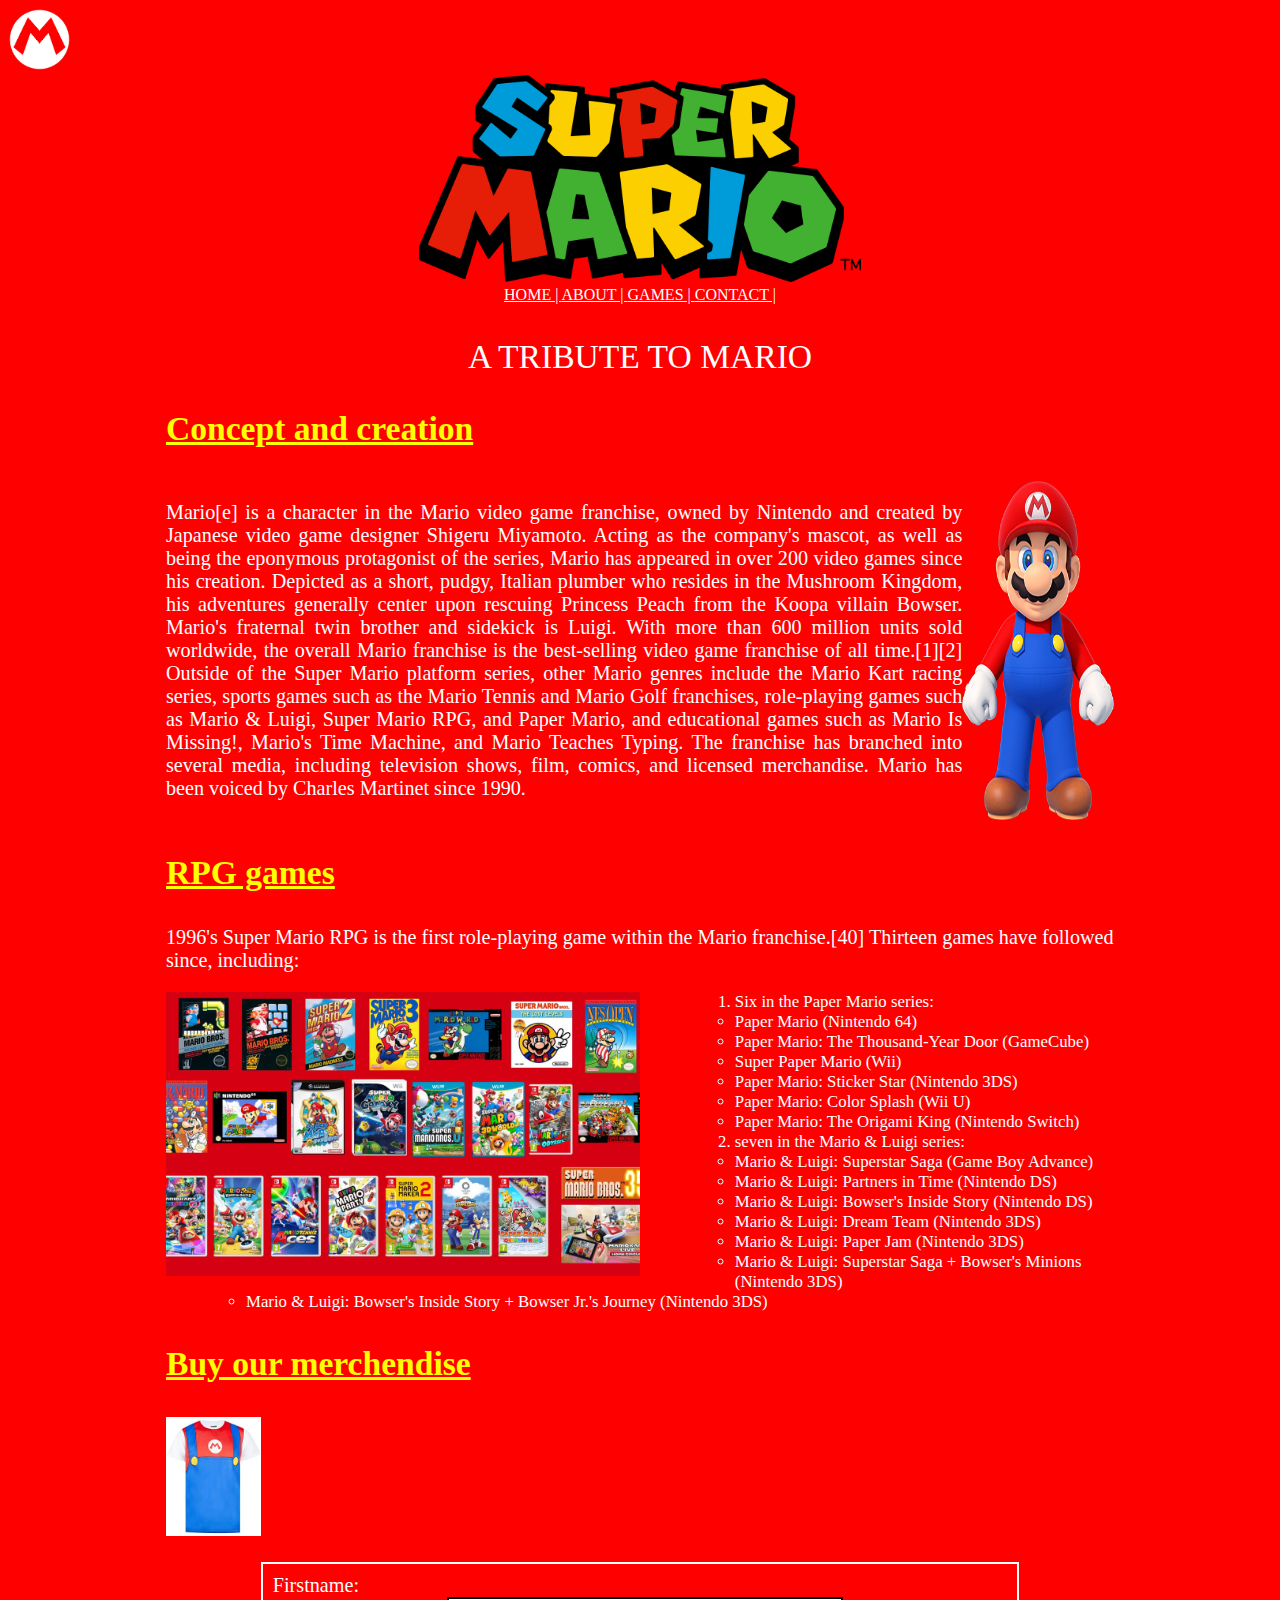
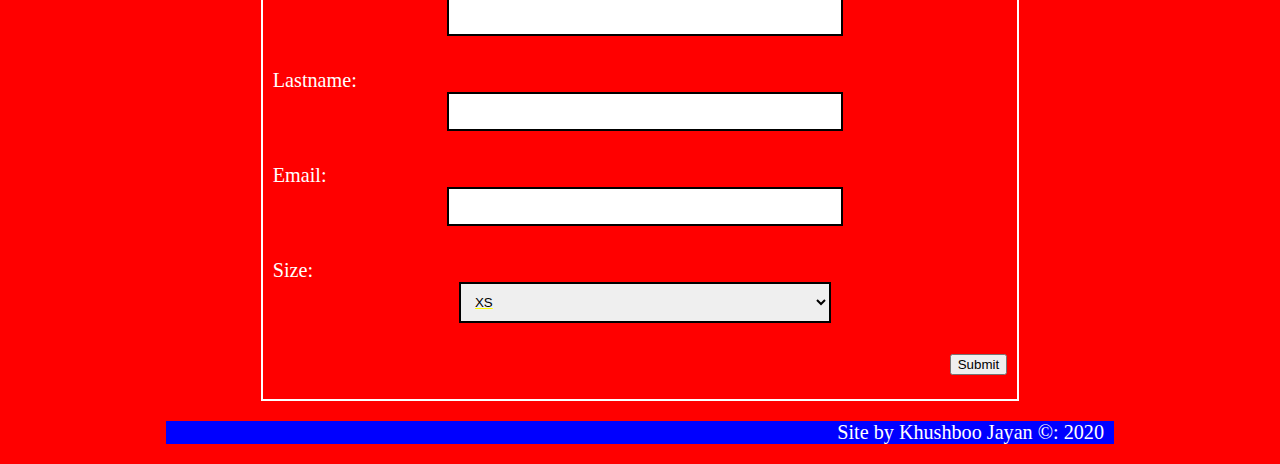
<file: index.html>
<!DOCTYPE html>
<html>
	<head>
		<img id="logo" src= "logo.png"/>
		<link rel="stylesheet" href="site.css">
		<script src="home.js"></script>
		<title>A Tribute to Mario</title>
		<meta name="description" content="Khushboo's Programming gives some really intresting facts about Mario franchise using HTML5 CSS and JavaScript">
		<meta name="keywords" content="HTML5 CSS JavaScript">
	</head>
	<body>
		<header class="newTopic">
			<img src="supermario.png"/>
		<nav>
		<a href="index.html">HOME | </a>
		<a href="about.html"> ABOUT | </a>
		<a href="games.html"> GAMES | </a>
		<a href="contact.html"> CONTACT | </a>
		</nav>
		</header>
	<div id="main">
		
		<p id="tribute">A TRIBUTE TO MARIO </p>
		
		<h3>Concept and creation</h3>
	
		<div id="information1" style="display: inline-flex;">
			<p>
			Mario[e] is a character in the Mario video game franchise, owned by Nintendo and created by Japanese video game designer Shigeru Miyamoto. Acting as the company's mascot, as well as being the eponymous protagonist of the series, Mario has appeared in over 200 video games since his creation. Depicted as a short, pudgy, Italian plumber who resides in the Mushroom Kingdom, his adventures generally center upon rescuing Princess Peach from the Koopa villain Bowser. Mario's fraternal twin brother and sidekick is Luigi.
			With more than 600 million units sold worldwide, the overall Mario franchise is the best-selling video game franchise of all time.[1][2] Outside of the Super Mario platform series, other Mario genres include the Mario Kart racing series, sports games such as the Mario Tennis and Mario Golf franchises, role-playing games such as Mario & Luigi, Super Mario RPG, and Paper Mario, and educational games such as Mario Is Missing!, Mario's Time Machine, and Mario Teaches Typing. The franchise has branched into several media, including television shows, film, comics, and licensed merchandise. Mario has been voiced by Charles Martinet since 1990.
			</p>
			<img src= "Mario1.png"/>
		</div>	
		<h3>RPG games</h3>
		<p>1996's Super Mario RPG is the first role-playing game within the Mario franchise.[40] Thirteen games have followed since, including:</p>
		<div id="information2">
			<img src="games.jpg"/>
			<p>
			<ol>
			<li>Six in the Paper Mario series:</li>
			<ul>
			<li>Paper Mario (Nintendo 64)</li>
			<li>Paper Mario: The Thousand-Year Door (GameCube)</li>
			<li>Super Paper Mario (Wii)</li>
			<li>Paper Mario: Sticker Star (Nintendo 3DS)</li>
			<li>Paper Mario: Color Splash (Wii U)</li>
			<li>Paper Mario: The Origami King (Nintendo Switch)</li>
			</ul>
			<li>seven in the Mario & Luigi series:</li>
			<ul>
			<li>Mario & Luigi: Superstar Saga (Game Boy Advance)</li>
			<li>Mario & Luigi: Partners in Time (Nintendo DS)</li>
			<li>Mario & Luigi: Bowser's Inside Story (Nintendo DS)</li>
			<li>Mario & Luigi: Dream Team (Nintendo 3DS)</li>
			<li>Mario & Luigi: Paper Jam (Nintendo 3DS)</li>
			<li>Mario & Luigi: Superstar Saga + Bowser's Minions (Nintendo 3DS)</li>
			<li>Mario & Luigi: Bowser's Inside Story + Bowser Jr.'s Journey (Nintendo 3DS)</li>
			</ul>
			</ol>
			</p>
		</div>
		<div>
			<h3>Buy our merchendise</h3>
			<p id="custom"><img id="logo" src= "custom.jpg"/></p>
			<div class="contact">
			<form action = "server-script-url" name="regForm" onsubmit="return( validate() );">
				<div>
					<label>
						<span>Firstname:</span><span class="errorMessage" id="firstname"></span><br>
						<input class="generalInput" type="text" name="firstname" size="120">
					</label>
				</div>
				<br>
				
				<div>
					<label>
						<span>Lastname:</span><span class="errorMessage" id="lastname"></span><br>
						<input class="generalInput" type="text" name="lastname" size="120">
						</label>
				</div>
				<br>
				
				<div>
					<label>
						<span>Email:</span><span class="errorMessage" id="email"</span><br>
						<input class="generalInput" type="email" name="email" size="120" required>
					</label>
				</div>
				<br>
				
				<div>
					<label>
					<span>Size:</span><span class="errorMessage" id="SIZE"</span><br>
					<select class="generalInput">
						<option value="extrasmall">XS</option>
						<option value="small">S</option>
						<option value="medium">M</option>
						<option value="large">L</option>
						<option value="extralarge">XL</option>
					</select>
					</label>
				</div>
				
				
		<p id="submit"><button type = "submit">Submit</button></p>
			</form>
			</div>
		</div>
		<footer>
			<p>Site by Khushboo Jayan &copy: 2020</p>
		</footer>
	</div>
		
	</body>
</html>
</file>
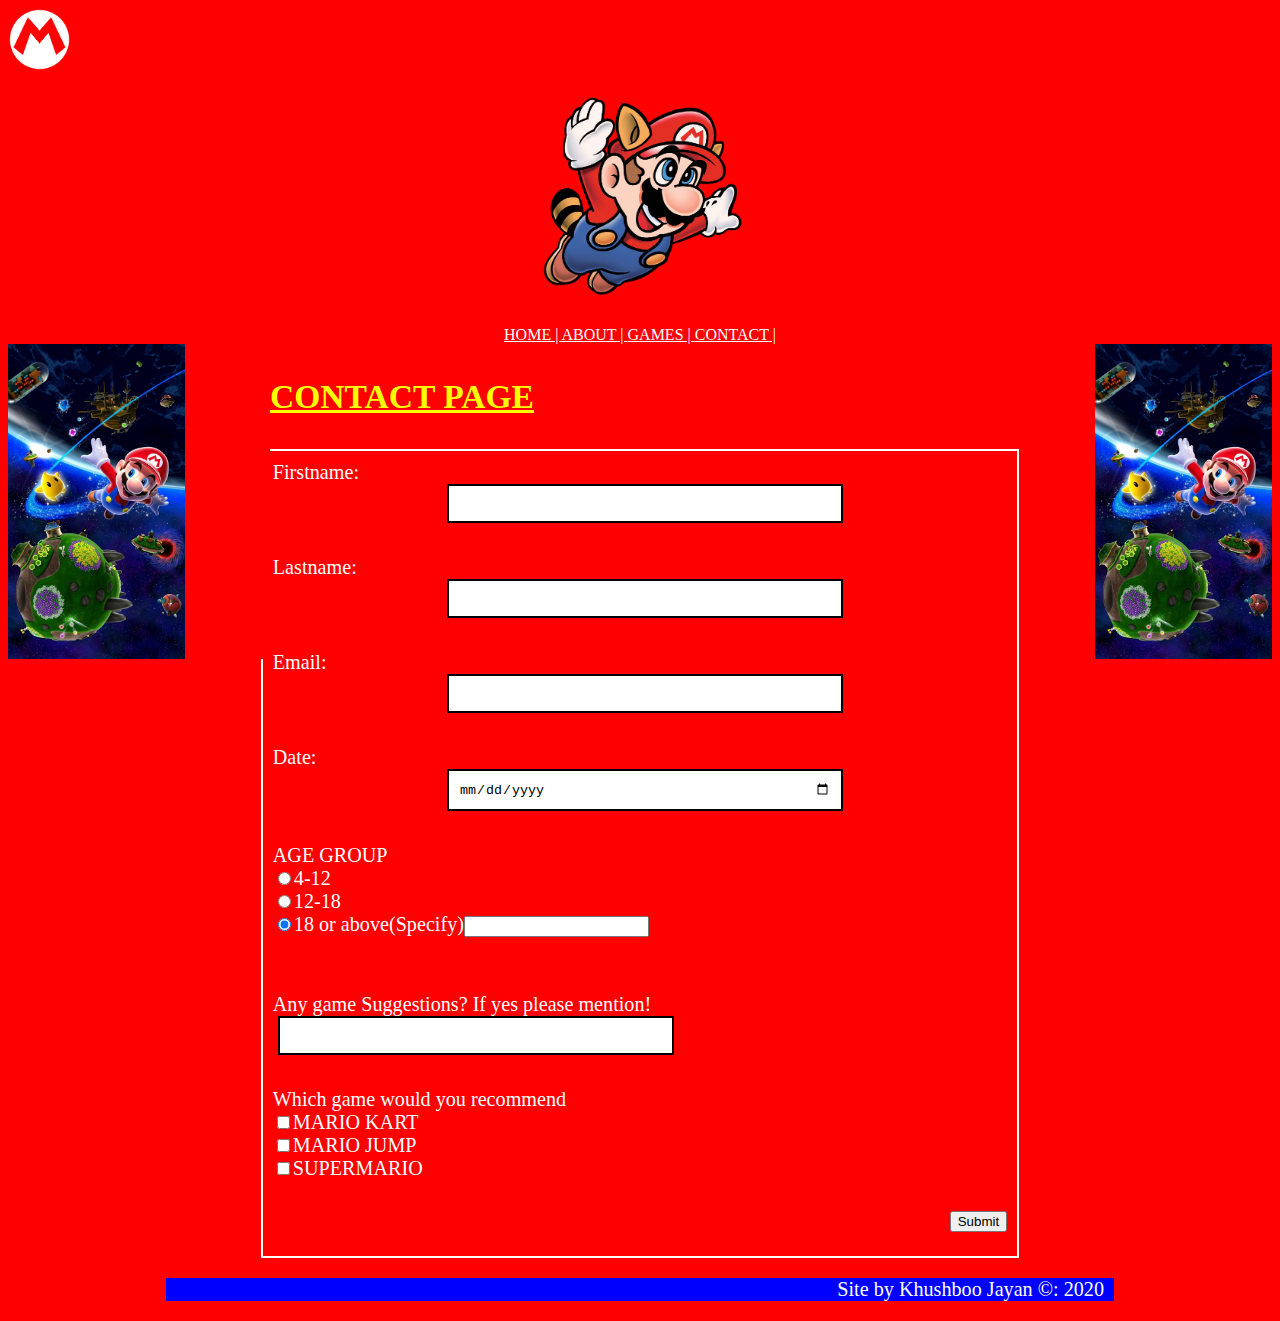
<file: contact.html>
<!DOCTYPE html>
<html>
	<head>
		<img id="logo" src= "logo.png"/>
		<link rel="stylesheet" href="site.css">
		<script src="script.js"></script>
		<title>Contact Page</title>
		<meta name="description" content="Khushboo's Programming gives some really intresting facts about Mario franchise using HTML5 CSS and JavaScript">
		<meta name="keywords" content="HTML5 CSS JavaScript">
	</head>
	<body>
	<header class="newTopic">
			<p id="contactImg"><img src="contact.png"/></p>
		<nav>
		<a href="index.html">HOME | </a>
		<a href="about.html"> ABOUT | </a>
		<a href="games.html"> GAMES | </a>
		<a href="contact.html"> CONTACT | </a>
		</nav>
		</header>
	<div id="sideLine" class="col-sm-2">
				<img id="leftMenu" src="ver1.jpg" class="img-fluid"/>
	</div>
	<div id="sideLine2" class="col-sm-2">
		<img id="leftMenu" src="ver1.jpg" class="img-fluid"/>
	</div>
	<div id="main">
		<p id="headerDistance"><h3>CONTACT PAGE</h3></p>
		<div class="row">
			
			
			<div class="col-sm-8">
					<div class= "contact">
					<form action = "server-script-url" name="regForm" onsubmit="return( validate() );">
						
						
							<div>
							<label>
							<span>Firstname:</span><span class="errorMessage" id="firstname"></span><br>
							<input class="generalInput" type="text" name="firstname" size="120">
							</label>
							</div>
							<br>
							
							<div>
							<label>
							<span>Lastname:</span><span class="errorMessage" id="lastname"></span><br>
							<input class="generalInput" type="text" name="lastname" size="120">
							</label>
							</div>
							<br>
							
							<div>
							<label>
							<span>Email:</span><span class="errorMessage" id="email"</span><br>
							<input class="generalInput" type="email" name="email" size="120" required>
							</label>
							</div>
							<br>
							
							<div>
							<label>
							<span>Date:</span><span class="errorMessage" id="Date"</span><br>
							<input class="generalInput" type="date" name="Date" size="120" required>
							</label>
							</div>
							<br>
						
						
						<div>
						<label>
						<span>AGE GROUP</span><span class="errorMessage" id="age_category"></span><br>
						<input type="radio" name="age" value="kids">4-12</input><br>
						<input type="radio" name="age" value="teenagers">12-18</input><br>
						<input type="radio" name="age" value="adults" checked>18 or above(Specify)<input type="text" id="age_category" name="age_category"></input><br>
						</label>
						</div>
						
						<br>
						<br>
						
						<div id="suggestions">
						<label>
						<span>Any game Suggestions? If yes please mention!</span><span class="errorMessage" id="Suggest" ></span><br>
						<input class="generalInput" type = "text" name = "Suggest" size="500"></input><br>
						</label>
						</div>
						
						<div>
						<label>
						<span>Which game would you recommend</span><span class="errorMessage" id="recommend" required></span><br>
						<input type = "checkbox" name = "game" value = "marioKart">MARIO KART</input><br>
						<input type = "checkbox" name = "game1" value = "marioJump">MARIO JUMP</input><br>
						<input type = "checkbox" name = "game2" value = "supermario">SUPERMARIO</input><br>
						</label>
						</div>
						
						
						
						<p id="submit"><button type = "submit">Submit</button></p>
						
						</form>
				</div>
		</div>
		<footer>
			<p>Site by Khushboo Jayan &copy: 2020</p>
		</footer>
	</div>
		
	</body>
</html>
</file>
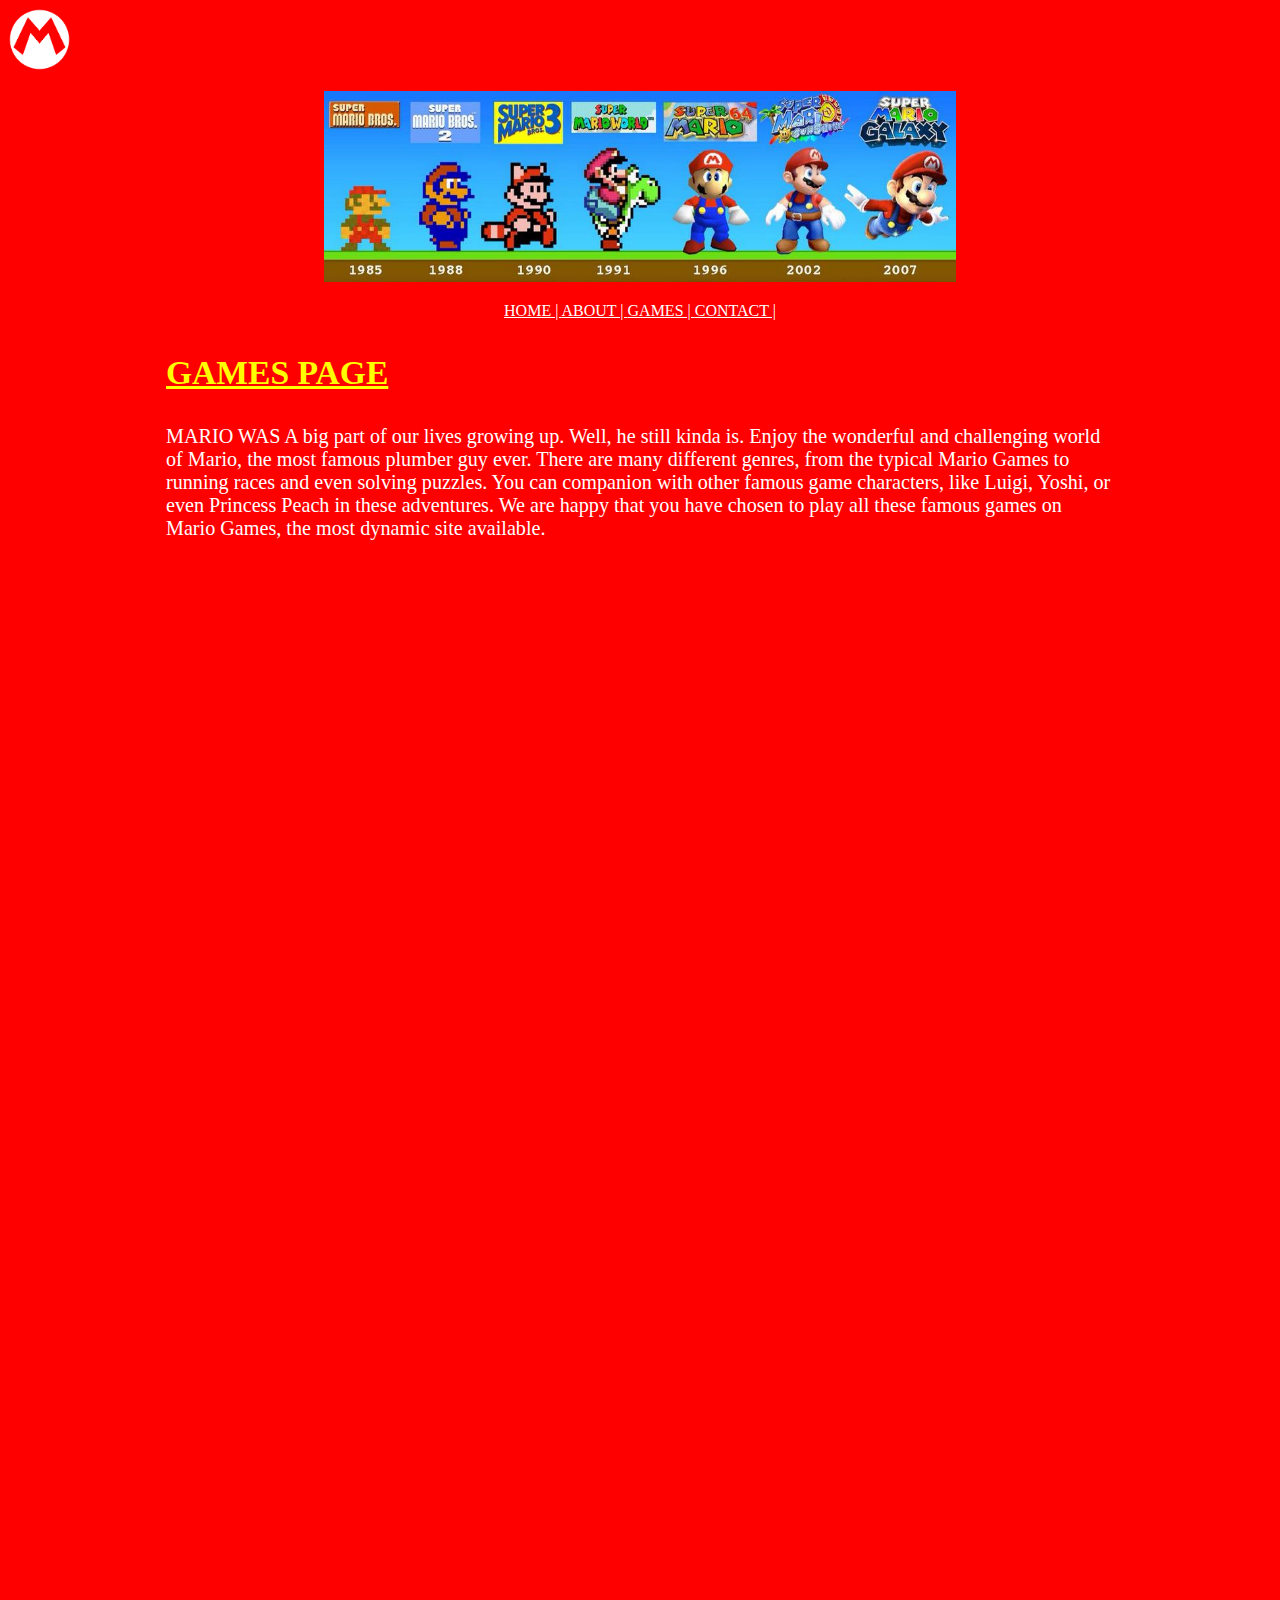
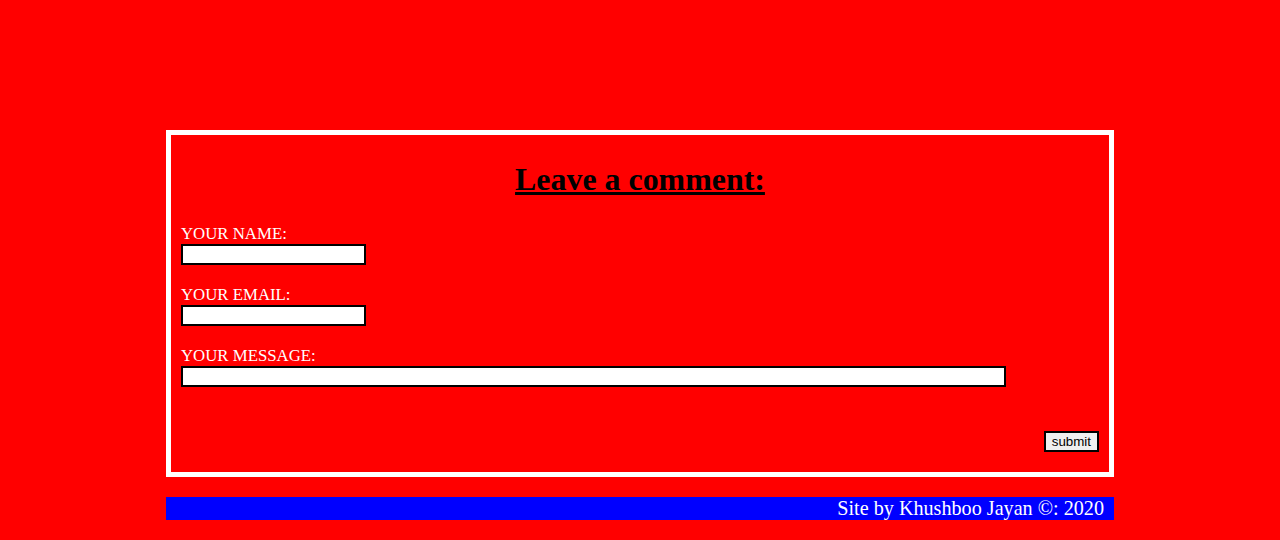
<file: games.html>
<!DOCTYPE html>
<html>
	<head>
		<img id="logo" src= "logo.png"/>
		<script src="games.js"></script>
		<link rel="stylesheet" href="site.css">
		<title>Games</title>
		<meta name="description" content="Khushboo's Programming gives some really intresting facts about Mario franchise using HTML5 CSS and JavaScript">
		<meta name="keywords" content="HTML5 CSS JavaScript">
	</head>
	<body>
	<header class="newTopic">
		<p id="games"><img src="games2.jpg"></p>
		<nav>
		<a href="index.html">HOME | </a>
		<a href="about.html"> ABOUT | </a>
		<a href="games.html"> GAMES | </a>
		<a href="contact.html"> CONTACT | </a>
		</nav>
	</header>
	<section id="main">
		<h3>GAMES PAGE</h3>
		
		<p>
		MARIO WAS A big part of our lives growing up. Well, he still kinda is.
		Enjoy the wonderful and challenging world of Mario, the most famous plumber guy ever. There are many different genres, from the typical Mario Games to running races and even solving puzzles. You can companion with other famous game characters, like Luigi, Yoshi, or even Princess Peach in these adventures. We are happy that you have chosen to play all these famous games on Mario Games, the most dynamic site available.
		</p>
		<div  class="game">
		<iframe src="https://funhtml5games.com?embed=mariokart" style="width:640px;height:400px;border:none;" frameborder="0" scrolling="no"></iframe>
		</div>
		<br>
		<br>
		<br>
		<br>
		<div class="game">
		<iframe src="https://funhtml5games.com?embed=mariojump" style="width:755px;height:680px;border:none;" frameborder="0" scrolling="no"></iframe>
		</div>
		
		
		<div class="comment">
			<form action = "server-script-url" name="regForm" onsubmit="return( message() );">
				
				<label><h2>Leave a comment: </h2></label>
				<div>
				<label>
				<span>YOUR NAME:</span><span class="errorMessage" id="NameMessage"></span><br>
				<input class="example" type="text" name="NAME" size="20">
				</label>
				</div>
				<br>
				
				<div>
				<label>
				<span>YOUR EMAIL:</span><span class="errorMessage" id="EmailMessage"></span><br>
				<input class="example" type="email" name="EMAIL" size="20">
				</label>
				</div>
				<br>

				
				<div>
				<label>
				<span>YOUR MESSAGE:</span><span class="errorMessage" id="MessageMessage"></span><br>
				<input class="example" type="text" name="MESSAGE" size="100">
				</label>
				</div>
				<br>
				<p id="submit"><input id="sent" type="submit" value="submit"></p>
			</form>
		</div>		
			<div id="footerEdit">
			<footer>
				<p>Site by Khushboo Jayan &copy: 2020</p>
			</footer>
			</div>
	</section>
	</body>
</html>
</file>
<file: site.css>
@media screen and (min-width: 400px){
body{
	background-color: red;
}
.topic{
	background-color: blue;
	width:75%;
	margin: auto;
	text-align: center;
	color: white;
	font-size: 200%;
	min-height: 160px;
}
#custom{
	width: 200%;

	
}
#logo{
	width: 5%;
}
#sideLine img{
	width: 14%;
	float: right;
}
#sideLine2 img{
	float: left;
	width: 14%;
	border-right: 85px red solid;
}
#forTable{
	margin-left: 33%;
}
table{
	border: 2px white solid;
	text-align: center;
}
table th, td{
	text-align: center;
	padding: 15px;
}
#main #headerDistance h3 {
	padding-left: 2em;
}
#leftMenu{
	
	display: inline-block;
	margin-left: 0px;
}
#leftMenu iframe{
	width: 50;
}
.topic a{
	font-size: 60%;
	color: white;
	text-align: right;
}
#main{
	width:75%;
	margin: auto;
	color: white;
	font-size: 105%;
}
.topic{
	padding-top: 0.3%;
}	
.newTopic {
	text-align: center;
}
.newTopic img{
	width:35%;
}
.newTopic a{
	color: white;
}
.newTopic #contactImg img{
	width:17%;
}
.newTopic #games img{
	width:50%;
}
#main #tribute{
	text-align: center;
	font-family: cursive;
	font-size: 200%;
}
.topic p{
	text-decoration: underline;
}
.topic img{
	width:35%;
}
#main p{
	color: white;
	font-size: 1.2em;
}
.game{
	text-align: center;
}
.contact{
	margin-left: 10%;
	margin-right: 10%;
	border: 2px white solid;
	font-size: 1.2em;
}
.contact div{
	margin-left: 10px;
	margin-top: 10px;
	margin-top: 10px;
}
.contact #date{
	padding-left: 20px;
	margin-left:12.5em;
	margin-top: 15px;
}
.contact #suggestions input{
	margin-left:5px;
}


#main .div{
	color: white;
	text-decoration: bold;
}
#main .generalInput{
	width: 50%;
	display: block;
	padding: 10px;
	margin: auto;
	border: 2px black solid;
}
#main .clickInput{
	border: 1px black solid;
	margin-bottom: 7px;
	margin-right: 10px;
}
#information1 p{
	float: left;
	text-align: justify;
	display: inline-block;
}
#main h3{
	font-family: calibri;
	font-size: 200%;
	text-decoration: underline;
	color: yellow;
	font-family: cursive;
}
#information1 img{
	float: right;
	width: 16%;
	display: inline-block;
}
#information2 img{
	float: left;
	display: inline-block;
	width: 50%;
	margin-right: 10%;
}
#information2 ol{
	color: white;
}
#main .displayedExt{
	margin-left: 10px;
}	
footer{
	background-color: blue;
	text-align: right;
}
#footerEdit{
	background-color: blue;
	color:white;
}
#footerEdit p{
	margin-right: 10px;
}
#main #tableHead{
	color: yellow;
	font-family: calibri;
	font-size: 140%;
}
footer p {
	margin-right: 10px;
}
.comment{	
	border: 5px white solid;
	text-align: center;
}
#main .text{
	text-align: justify;
}
#main .videos{
	text-align: center;
}
#main #blacklist{
	color: black;
}
#main h2{
	text-decoration: underline;
	font-family: calibri;
	font-size: 190%;
	color: black;
}
.comment div{
	text-align: left;
	margin-left: 10px;
}
.comment input{
	border: 2px black solid;	
}
.comment h3{
	margin-left: 10px;
}
.errorMessage{
	color:yellow;
	text-decoration: bold;
	text-decoration: underline;
	font-width: bold;
	margin-left: 10px;
}
#submit{
	text-align: right;
	margin-right: 10px;
}
}
@media screen and (min-width: 100px){
body{
	background-color: red;
}
.topic{
	background-color: blue;
	width:75%;
	margin: auto;
	text-align: center;
	color: white;
	font-size: 200%;
	min-height: 160px;
}
#forTable{
	text-align: center;
}

table{
	border: 2px white solid;
	text-align: center;
}
table img{
	width: 100px;
}
#logo{
	width: 5%;
}
#sideLine img{
	width: 14%;
	float: right;
}
#sideLine2 img{
	float: left;
	width: 14%;
	border-right: 85px red solid;
}
#main #headerDistance h3 {
	padding-left: 2em;
}
#leftMenu{
	
	display: inline-block;
	margin-left: 0px;
}
#leftMenu iframe{
	width: 50;
}
.topic a{
	font-size: 60%;
	color: white;
	text-align: right;
}
#main{
	width:75%;
	margin: auto;
	color: white;
	font-size: 105%;
}
.topic{
	padding-top: 0.3%;
}	
.newTopic {
	text-align: center;
}
.newTopic img{
	width:35%;
}
.newTopic a{
	color: white;
}
.newTopic #contactImg img{
	width:17%;
}
.newTopic #games img{
	width:50%;
}
#main #tribute{
	text-align: center;
	font-family: cursive;
	font-size: 200%;
}
.topic p{
	text-decoration: underline;
}
.topic img{
	width:35%;
}
#main p{
	color: white;
	font-size: 1.2em;
}
.game{
	text-align: center;
}
.contact{
	margin-left: 10%;
	margin-right: 10%;
	border: 2px white solid;
	font-size: 1.2em;
}
.contact div{
	margin-left: 10px;
	margin-top: 10px;
	margin-top: 10px;
}
.contact #date{
	padding-left: 20px;
	margin-left:12.5em;
	margin-top: 15px;
}
.contact #suggestions input{
	margin-left:5px;
}


#main .div{
	color: white;
	text-decoration: bold;
}
#main .generalInput{
	width: 50%;
	display: block;
	padding: 10px;
	margin: auto;
	border: 2px black solid;
}
#main .clickInput{
	border: 1px black solid;
	margin-bottom: 7px;
	margin-right: 10px;
}
#information1 p{
	float: left;
	text-align: justify;
	display: inline-block;
}
#main h3{
	font-family: calibri;
	font-size: 200%;
	text-decoration: underline;
	color: yellow;
	font-family: cursive;
}
#information1 img{
	float: right;
	width: 16%;
	display: inline-block;
}
#information2 img{
	float: left;
	display: inline-block;
	width: 50%;
	margin-right: 10%;
}
#information2 ol{
	color: white;
}
#main .displayedExt{
	margin-left: 10px;
}	
footer{
	background-color: blue;
	text-align: right;
}
#footerEdit{
	background-color: blue;
	color:white;
}
#footerEdit p{
	margin-right: 10px;
}
footer p {
	margin-right: 10px;
}
.comment{	
	border: 5px white solid;
	text-align: center;
}
#main .text{
	text-align: justify;
}
#main .videos{
	text-align: center;
}
#main #blacklist{
	color: black;
}
#main h2{
	text-decoration: underline;
	font-family: calibri;
	font-size: 190%;
	color: black;
}
.comment div{
	text-align: left;
	margin-left: 10px;
}
.comment input{
	border: 2px black solid;	
}
.comment h3{
	margin-left: 10px;
}
.errorMessage{
	color:yellow;
	text-decoration: bold;
	text-decoration: underline;
	font-width: bold;
	margin-left: 10px;
}
#submit{
	text-align: right;
	margin-right: 10px;
} 
}
</file>
